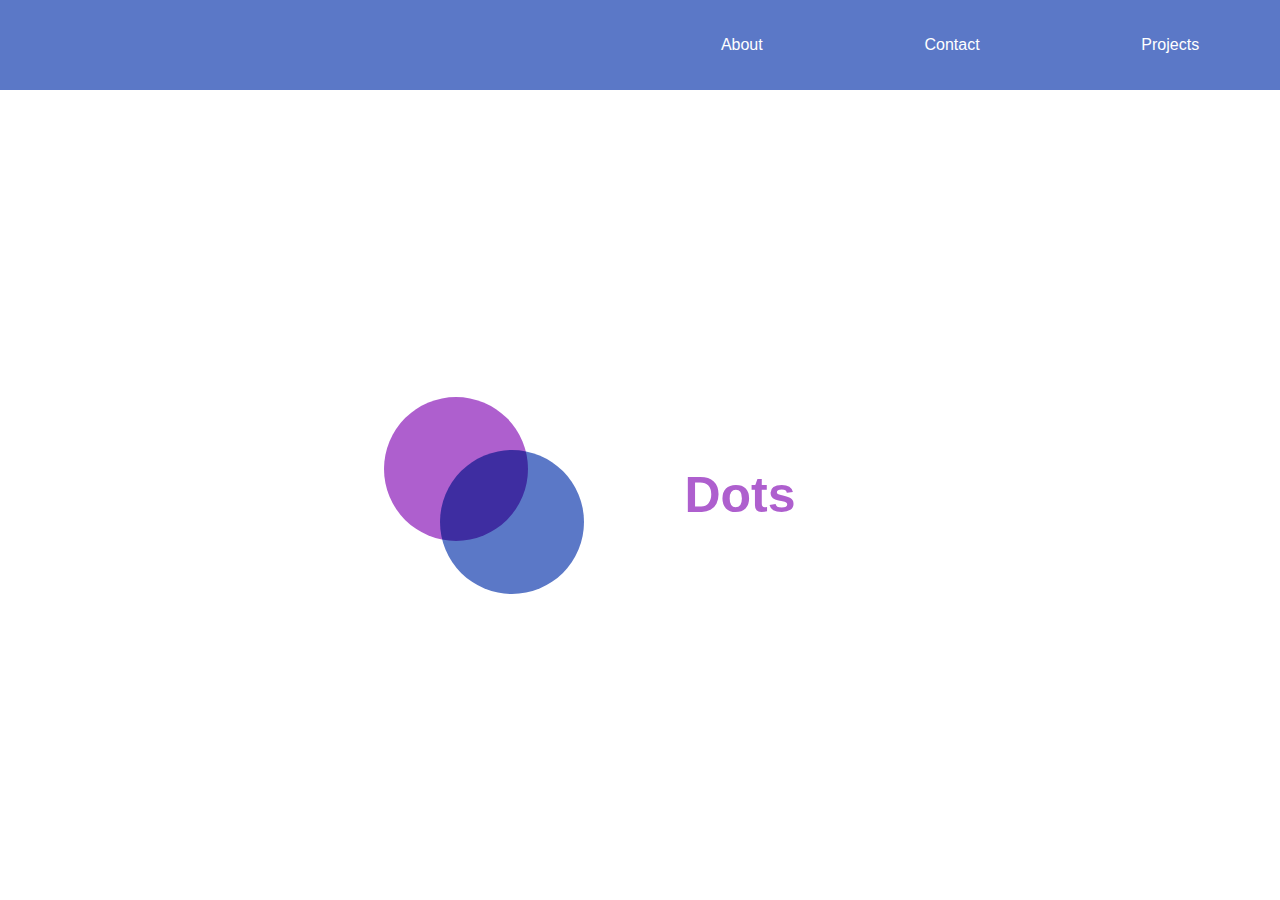
<file: navCircle/index.html>
<!DOCTYPE html>
<html lang="en">
  <head>
    <meta charset="UTF-8" />
    <meta name="viewport" content="width=device-width, initial-scale=1.0" />
    <meta http-equiv="X-UA-Compatible" content="ie=edge" />
    <link rel="stylesheet" href="./style.css" />
    <title>Bubble Effect</title>
  </head>
  <body>
    <nav>
      <div class="hamburger">
        <div class="line"></div>
        <div class="line"></div>
        <div class="line"></div>
      </div>
      <ul class="nav-links">
        <li><a href="#">About</a></li>
        <li><a href="#">Contact</a></li>
        <li><a href="#">Projects</a></li>
      </ul>
    </nav>

    <section class="landing">
      <img src="./circles.svg" alt="dots" />
      <h1>Dots</h1>
    </section>

    <script src="./app.js"></script>
  </body>
</html>
</file>
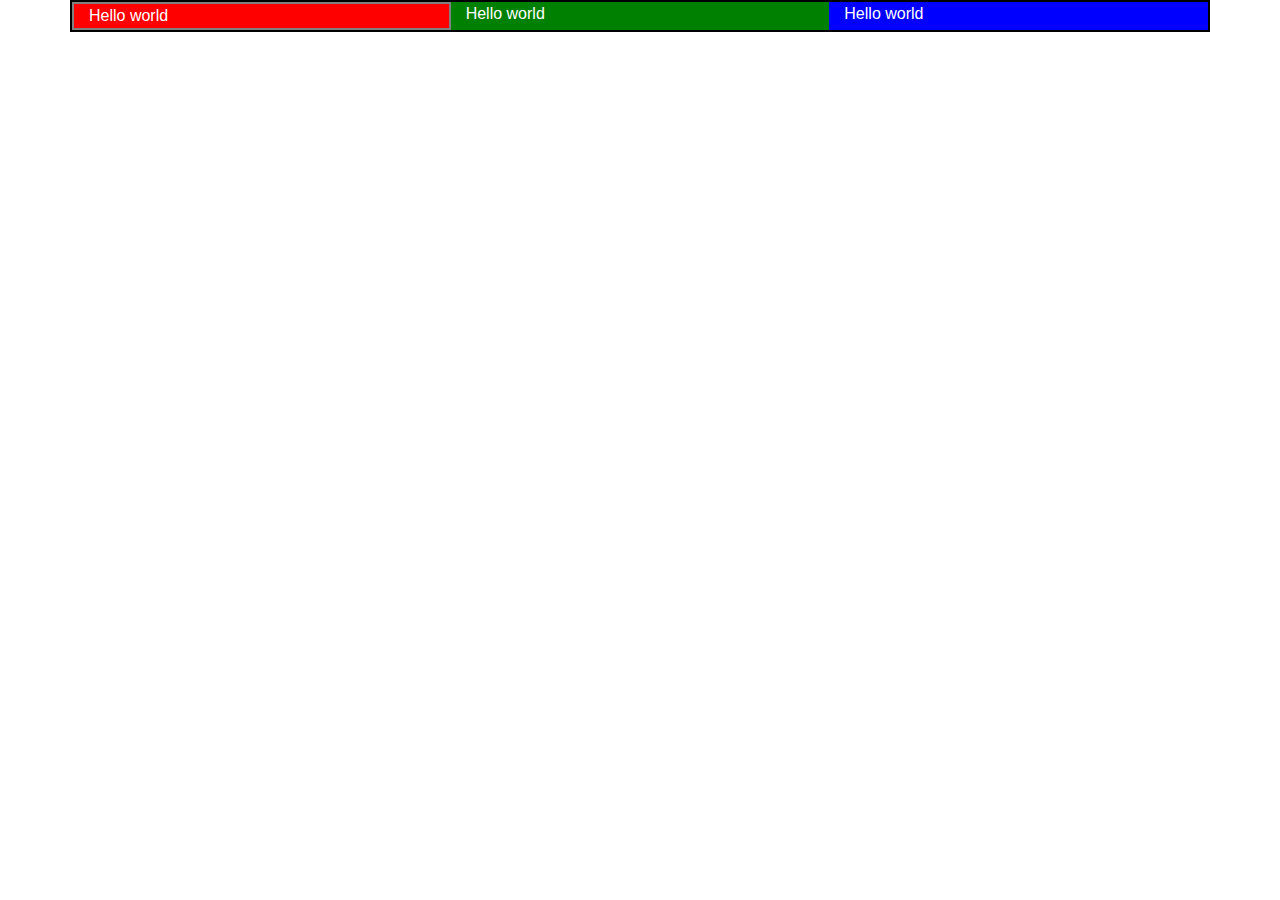
<file: grid layout/gridFirst.html>
<!doctype html>
<html lang="en">
  <head>
    <!-- Required meta tags -->
    <meta charset="utf-8">
    <meta name="viewport" content="width=device-width, initial-scale=1, shrink-to-fit=no">

    <!-- Bootstrap CSS -->
    <link rel="stylesheet" href="/bootstrap.css">
    <script src="/jquery-3.4.0.slim.min.js"></script>
    <script src="/bootstrap.js"></script>
    <script src="/popper.min.js"></script>
    <script src="/tooltip.min.js"></script>

    <title>Grid | Layout</title>
  <style>
      .cbox{
          border: 2px solid black
      }
        .red
        {
          color: white;
          background-color: red;
          border: 2px solid grey
        }
        .green
        {
          color: white;
          background-color: green;
        }
        .blue
        {
          color: white;
          background-color: blue;
        }
      </style>
    </head>
    <body>
      
      <div class="container cbox">
        <div class="row">
          <div class="col-sm-4 red">
            Hello world
          </div> 
  
          <div class="col-sm-4 green">
            Hello world
          </div>
  
          <div class="col-sm-4 blue">
            Hello world
          </div>
        </div>
      </div>
</html>
</file>
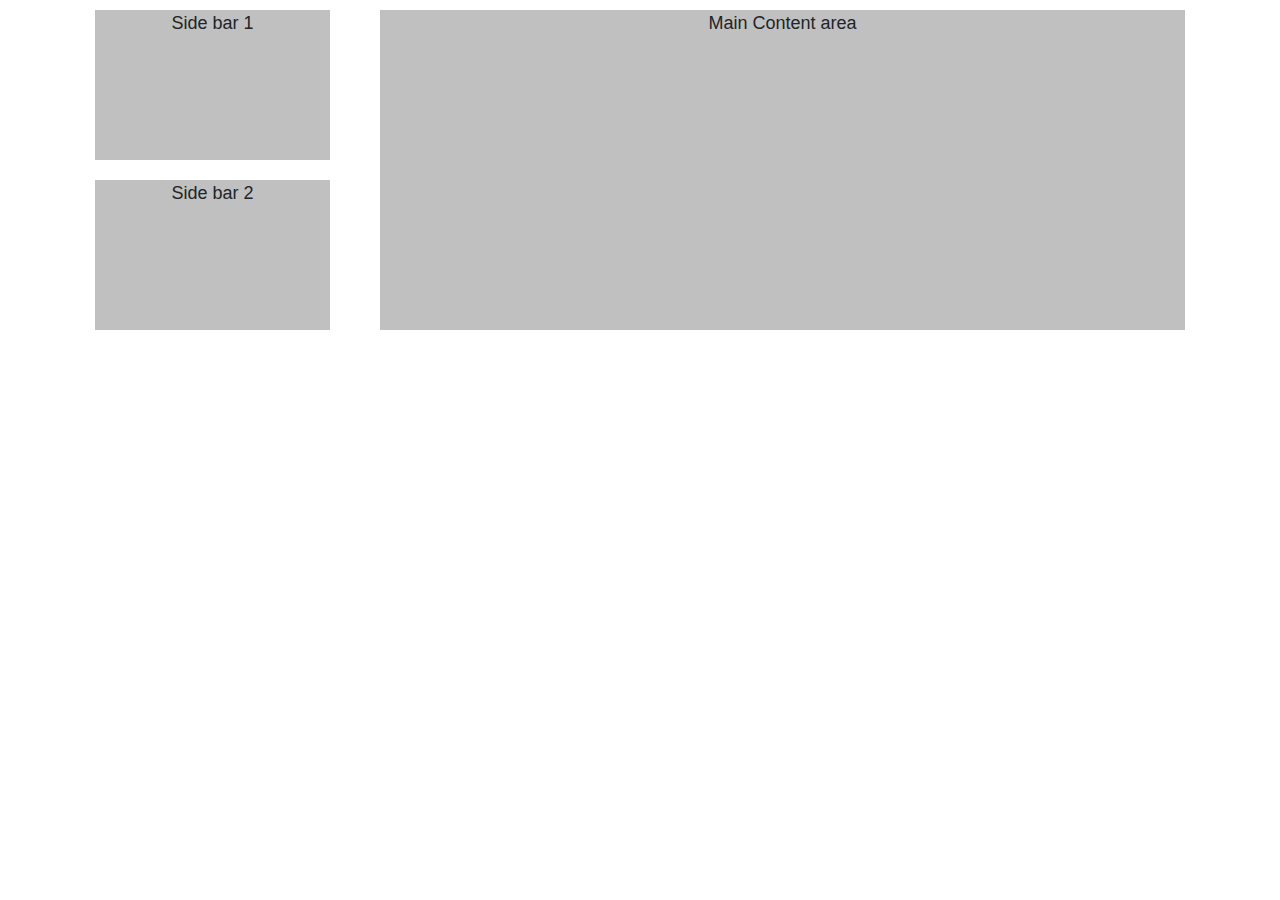
<file: grid layout/nestingColumn.html>
<!DOCTYPE html>
<html lang="en">
<head>
    <meta charset="UTF-8">
    <meta name="viewport" content="width=device-width, initial-scale=1.0">
    <meta http-equiv="X-UA-Compatible" content="ie=edge">
    <link rel="stylesheet" href="/bootstrap.css">
    <script src="/jquery-3.4.0.slim.min.js"></script>
    <script src="/bootstrap.js"></script>
    <script src="/popper.min.js"></script>
    <script src="/tooltip.min.js"></script>
    <title>Nesting | Columns</title>
    <style>
        .sideContent{
                margin: 10px;
                min-height: 150px;
                background-color: silver;
                text-align: center;
                font-size: large;
        }
        .mainContent{
                margin: 10px;
                min-height: 320px;
                background-color: silver;
                text-align: center;
                font-size: large;
        }
    </style>
</head>
<body>
    <div class="container">
        <div class="row">
            <div class="col-md-3">
                <div class="row">
                    <div class="col-md-12">
                        <div class="sideContent">Side bar 1</div>
                    </div>
                </div>
                <div class="row">
                    <div class="col-md-12">
                        <div class="sideContent">Side bar 2</div>
                    </div>
                </div>
            </div>
            <div class="col-md-9">
                <div class="mainContent">Main Content area</div>
            </div>
        </div>
    </div>
</body>
</html>
</file>
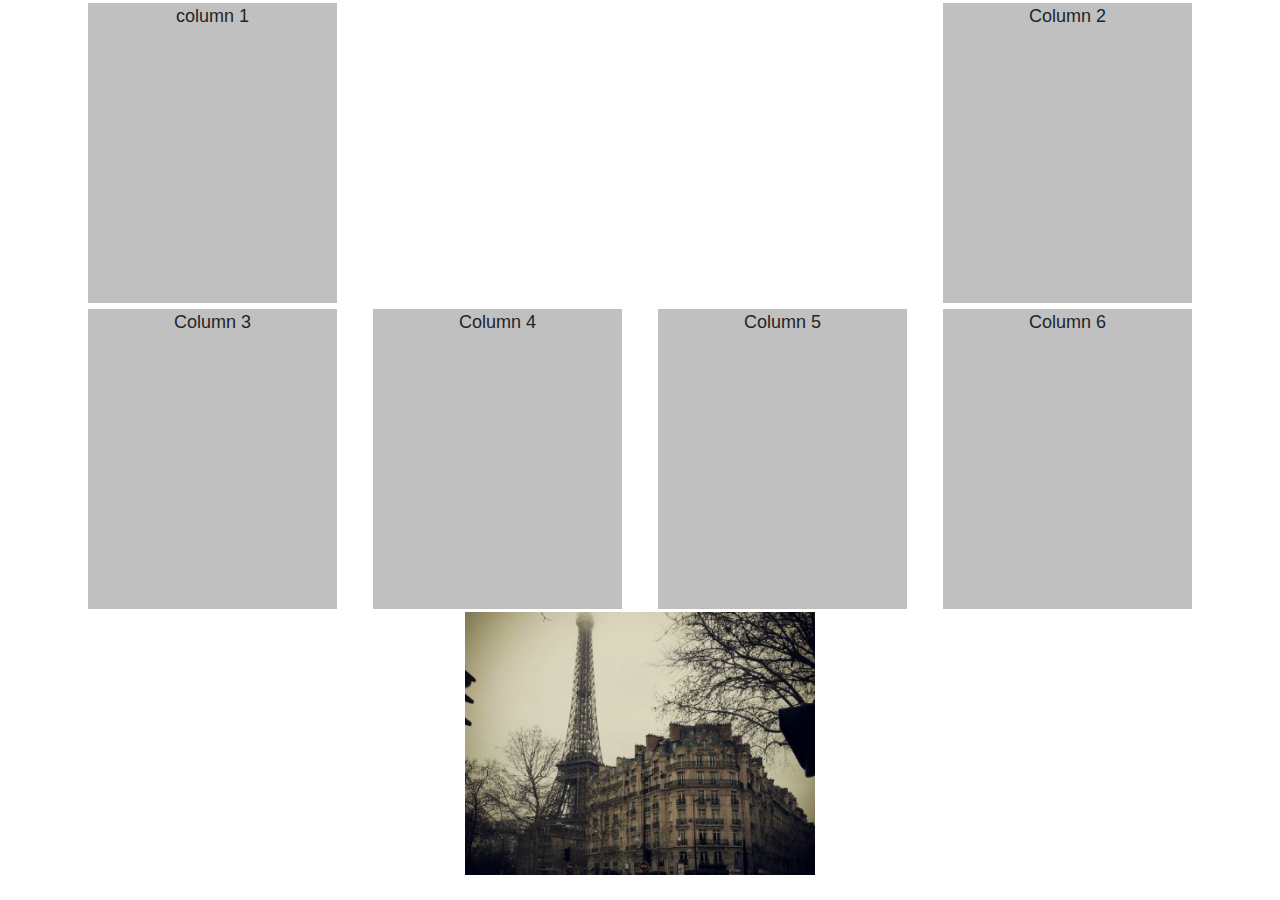
<file: grid layout/offsetClass.html>
<!DOCTYPE html>
<html lang="en">
<head>
    <meta charset="UTF-8">
    <meta name="viewport" content="width=device-width, initial-scale=1.0">
    <meta http-equiv="X-UA-Compatible" content="ie=edge">
    <link rel="stylesheet" href="/bootstrap.css">
    <script src="/jquery-3.4.0.slim.min.js"></script>
    <script src="/bootstrap.js"></script>
    <title>Offset | Class</title>
    <style>
     .customDiv{
                margin: 3px;
                min-height: 300px;
                background-color: silver;
                text-align: center;
                font-size: large;
            }
    </style>
</head>
<body>
    <div class="container">
        <div class="row">
            <div class="col-md-3">
                <div class="customDiv">column 1</div>
            </div>
            <div class="col-md-3 offset-md-6">
                <div class="customDiv">Column 2</div>
            </div>
        </div>
        <div class="row">
        <div class="col-md -3">
            <div class="customDiv">Column 3</div>
        </div>
        <div class="col-md -3">
            <div class="customDiv">Column 4</div>
        </div>
        <div class="col-md -3">
            <div class="customDiv">Column 5</div>
        </div>
        <div class="col-md -3">
            <div class="customDiv">Column 6</div>
        </div>
        </div>
        <div class="row">
            <img src="/paris.jpg" class="col-md-4 offset-md-4 img-responsive img-cicle"/>
        </div>
    </div>
</body>
</html>
</file>
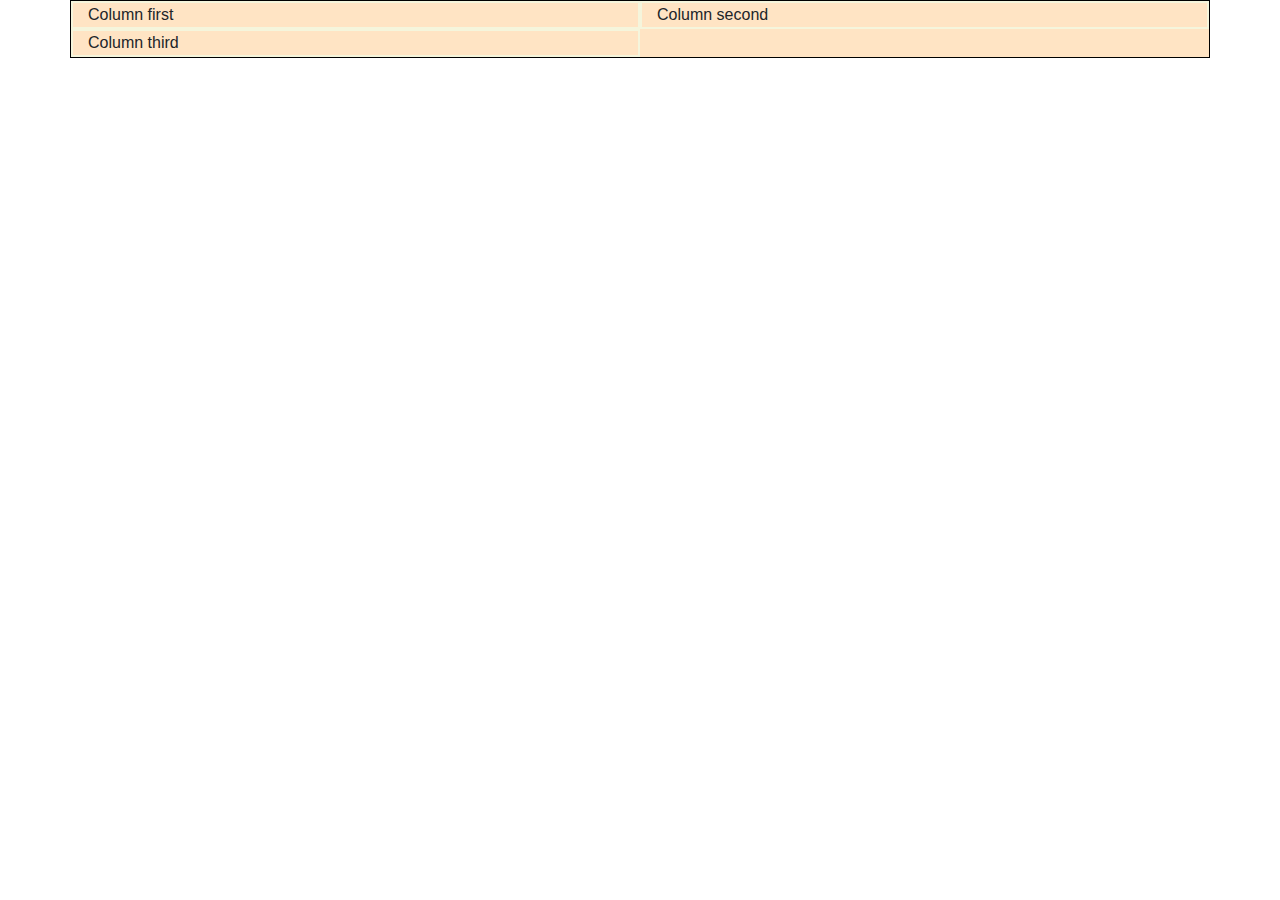
<file: grid layout/overrideClass.html>
<!DOCTYPE html>
<html lang="en">
<head>
    <meta charset="UTF-8">
    <meta name="viewport" content="width=device-width, initial-scale=1.0">
    <meta http-equiv="X-UA-Compatible" content="ie=edge">
      <!-- Bootstrap CSS -->
      <link rel="stylesheet" href="/bootstrap.css">
      <script src="/jquery-3.4.0.slim.min.js"></script>
      <script src="/bootstrap.js"></script>
      <script src="/popper.min.js"></script>
      <script src="/tooltip.min.js"></script>
    <title>Override | class | Behaviour</title>
    <style>
        .containerClass{
            border: 1px solid black;
            background-color: bisque
        }
        .colClass{
            border: 2px solid beige;
        }
    </style>
</head>
<body>
    <div class="container containerClass">
        <div class="row">
            <div class="col-xs-4 col-md-4 col-xl-6 colClass">
                Column first
            </div>
            <div class="col-xs-4 col-md-4 col-xl-6 colClass ">
                Column second
            </div>
            <div class="col-xs-4 col-md-4 col-xl-6 colClass">
                    Column third
            </div>
        </div>
    </div>
</body>
</html>
</file>
<file: navCircle/style.css>
* {
  margin: 0;
  padding: 0;
  box-sizing: border-box;
}
body {
  font-family: sans-serif;
}

nav {
  height: 10vh;
  background: #5b78c7;
}

.nav-links {
  display: flex;
  list-style: none;
  width: 50%;
  height: 100%;
  justify-content: space-around;
  align-items: center;
  margin-left: auto;
}

.nav-links li a {
  color: white;
  text-decoration: none;
  font-size: 16px;
}

.landing {
  height: 90vh;
  display: flex;
  justify-content: center;
  align-items: center;
}

.landing h1 {
  margin: 100px;
  font-size: 50px;
  color: #ae5fce;
}

@media screen and (max-width: 768px) {
  .line {
    width: 30px;
    height: 3px;
    background: white;
    margin: 5px;
  }
  nav {
    position: relative;
  }

  .hamburger {
    position: absolute;
    cursor: pointer;
    right: 5%;
    top: 50%;
    transform: translate(-5%, -50%);
    z-index: 2;
  }

  .nav-links {
    position: fixed;
    background: #5b78c7;
    height: 100vh;
    width: 100%;
    flex-direction: column;
    clip-path: circle(100px at 90% -10%);
    -webkit-clip-path: circle(100px at 90% -10%);
    transition: all 1s ease-out;
    pointer-events: none;
  }
  .nav-links.open {
    clip-path: circle(1000px at 90% -10%);
    -webkit-clip-path: circle(1000px at 90% -10%);
    pointer-events: all;
  }
  .landing {
    flex-direction: column;
  }
  .nav-links li {
    opacity: 0;
  }
  .nav-links li a {
    font-size: 25px;
  }
  .nav-links li:nth-child(1) {
    transition: all 0.5s ease 0.2s;
  }
  .nav-links li:nth-child(2) {
    transition: all 0.5s ease 0.4s;
  }
  .nav-links li:nth-child(3) {
    transition: all 0.5s ease 0.6s;
  }
  li.fade {
    opacity: 1;
  }
}
</file>
